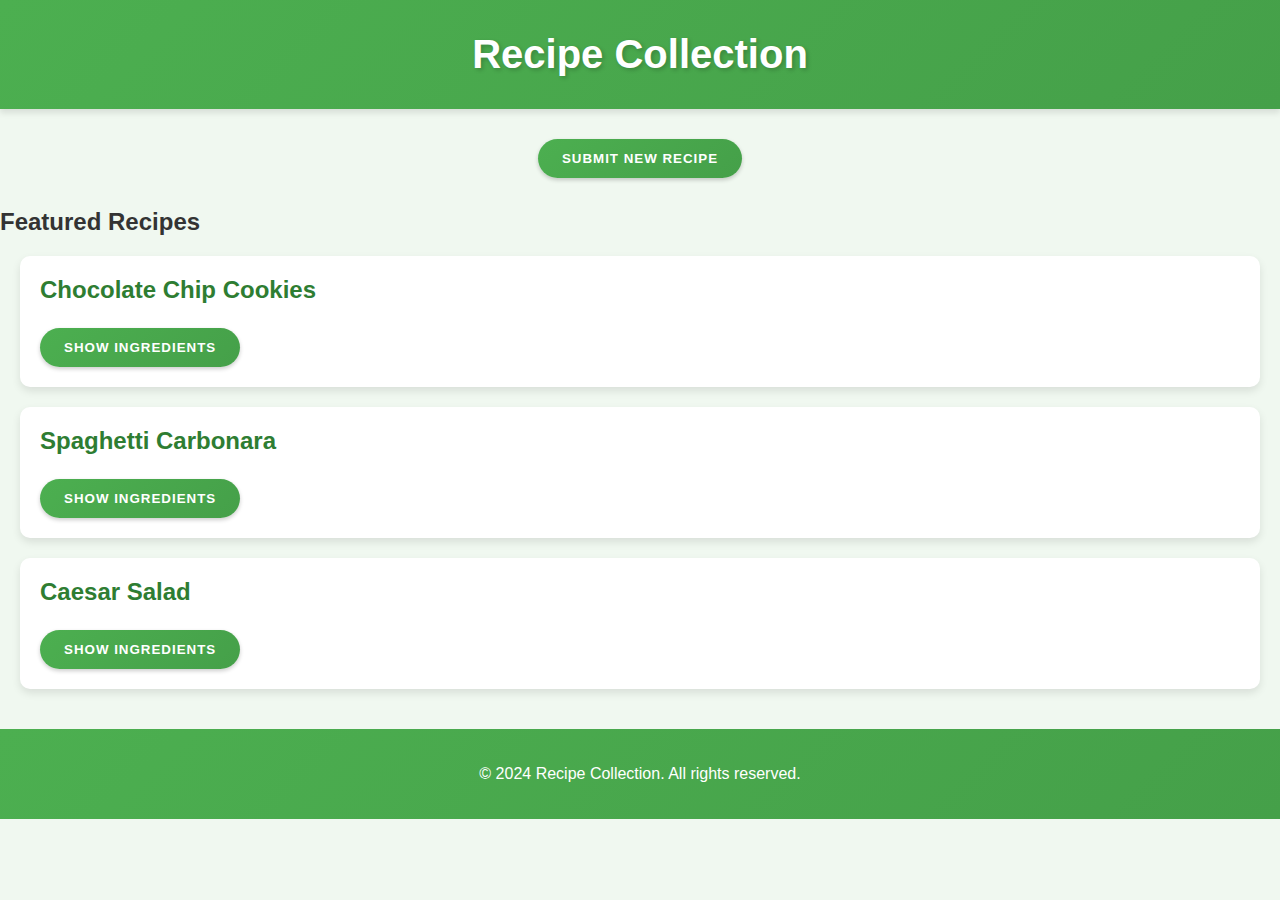
<file: EnhancingCSSstyling/index.html>
<!DOCTYPE html>
<html lang="en">
<head>
    <meta charset="UTF-8">
    <meta name="viewport" content="width=device-width, initial-scale=1.0">
    <title>Recipe Collection</title>
    <link rel="stylesheet" type="text/css" href="styles.css">
</head>
<body>
    <header>
        <h1 id="recipe-title">Recipe Collection</h1>
    </header>
    
    <nav>
        <a href="submit-recipe.html" class="submit-recipe-button">
            <button type="button">Submit New Recipe</button>
        </a>
    </nav>
    
    <main class="recipe">
        <section>
            <h2>Featured Recipes</h2>
            <div class="recipe-card">
                <h3>Chocolate Chip Cookies</h3>
                <button class="toggle-ingredients">Show Ingredients</button>
                <ul class="ingredients" style="display: none;">
                    <li>1 cup sugar</li>
                    <li>2 cups flour</li>
                    <li>1 cup chocolate chips</li>
                    <li>1/2 cup butter</li>
                </ul>
            </div>
            <div class="recipe-card">
                <h3>Spaghetti Carbonara</h3>
                <button class="toggle-ingredients">Show Ingredients</button>
                <ul class="ingredients" style="display: none;">
                    <li>200g spaghetti</li>
                    <li>100g pancetta</li>
                    <li>2 eggs</li>
                    <li>50g parmesan cheese</li>
                </ul>
            </div>
            <div class="recipe-card">
                <h3>Caesar Salad</h3>
                <button class="toggle-ingredients">Show Ingredients</button>
                <ul class="ingredients" style="display: none;">
                    <li>1 head romaine lettuce</li>
                    <li>50g parmesan cheese</li>
                    <li>Caesar dressing</li>
                    <li>Croutons</li>
                </ul>
            </div>
        </section>
    </main>
    
    <footer>
        <p>&copy; 2024 Recipe Collection. All rights reserved.</p>
    </footer>

    <script>
        // JavaScript for toggling ingredient visibility
        document.querySelectorAll('.toggle-ingredients').forEach(button => {
            button.addEventListener('click', () => {
                const ingredientsList = button.nextElementSibling;
                if (ingredientsList.style.display === 'none') {
                    ingredientsList.style.display = 'block';
                    button.textContent = 'Hide Ingredients';
                } else {
                    ingredientsList.style.display = 'none';
                    button.textContent = 'Show Ingredients';
                }
            });
        });
    </script>
</body>
</html>
</file>
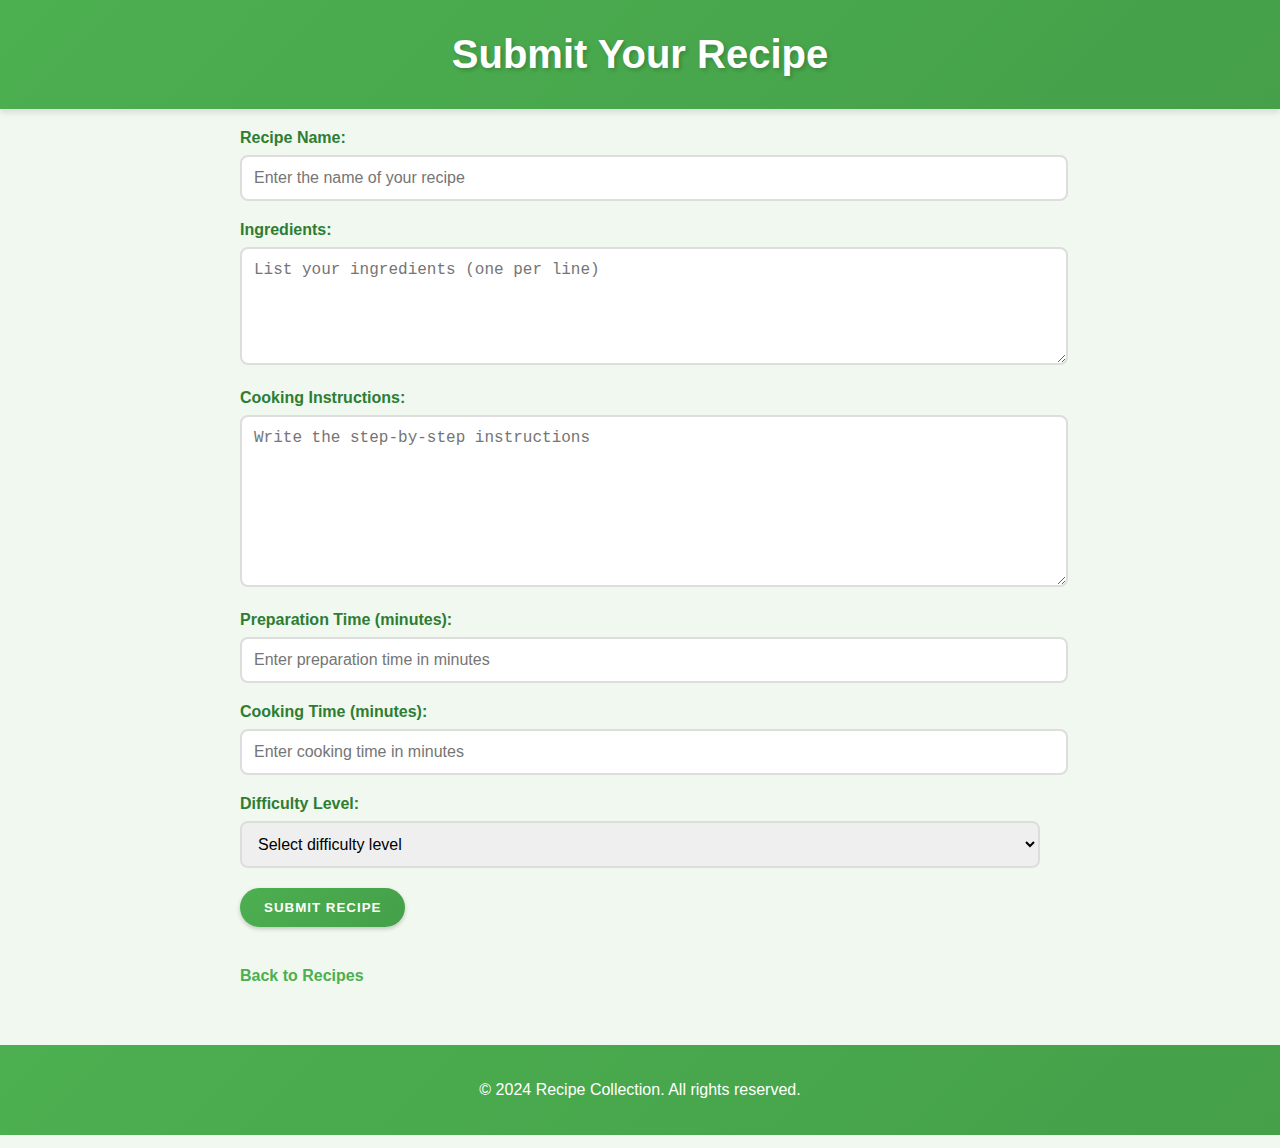
<file: EnhancingCSSstyling/submit-recipe.html>
<!DOCTYPE html>
<html lang="en">
<head>
    <meta charset="UTF-8">
    <meta name="viewport" content="width=device-width, initial-scale=1.0">
    <title>Submit Your Recipe</title>
    <!-- Link to external stylesheet -->
    <link rel="stylesheet" type="text/css" href="styles.css">
</head>
<body>
    <!-- Header section -->
    <header>
        <h1>Submit Your Recipe</h1>
    </header>

    <!-- Main content section containing the form -->
    <main class="recipe-form">
        <!-- Recipe submission form -->
        <form id="recipe-submission-form" action="#" method="POST">
            <!-- Recipe Name Field -->
            <div class="form-group">
                <label for="recipe-name">Recipe Name:</label>
                <input type="text" id="recipe-name" name="recipe-name" required 
                       placeholder="Enter the name of your recipe">
            </div>

            <!-- Ingredients Field -->
            <div class="form-group">
                <label for="ingredients">Ingredients:</label>
                <textarea id="ingredients" name="ingredients" rows="5" required
                          placeholder="List your ingredients (one per line)"></textarea>
            </div>

            <!-- Instructions Field -->
            <div class="form-group">
                <label for="instructions">Cooking Instructions:</label>
                <textarea id="instructions" name="instructions" rows="8" required
                          placeholder="Write the step-by-step instructions"></textarea>
            </div>

            <!-- Preparation Time Field -->
            <div class="form-group">
                <label for="prep-time">Preparation Time (minutes):</label>
                <input type="number" id="prep-time" name="prep-time" min="1" required
                       placeholder="Enter preparation time in minutes">
            </div>

            <!-- Cooking Time Field -->
            <div class="form-group">
                <label for="cook-time">Cooking Time (minutes):</label>
                <input type="number" id="cook-time" name="cook-time" min="1" required
                       placeholder="Enter cooking time in minutes">
            </div>

            <!-- Difficulty Level Field -->
            <div class="form-group">
                <label for="difficulty">Difficulty Level:</label>
                <select id="difficulty" name="difficulty" required>
                    <option value="">Select difficulty level</option>
                    <option value="easy">Easy</option>
                    <option value="medium">Medium</option>
                    <option value="hard">Hard</option>
                </select>
            </div>

            <!-- Submit Button -->
            <div class="form-group">
                <button type="submit" class="submit-button">Submit Recipe</button>
            </div>
        </form>

        <!-- Back to Home Link -->
        <a href="index.html" class="back-button">Back to Recipes</a>
    </main>

    <!-- Footer section -->
    <footer>
        <p>&copy; 2024 Recipe Collection. All rights reserved.</p>
    </footer>

    <!-- JavaScript for form validation and interaction -->
    <script>
        // Form validation
        document.getElementById('recipe-submission-form').addEventListener('submit', function(event) {
            event.preventDefault();
            
            // Basic form validation
            const recipeName = document.getElementById('recipe-name').value;
            const ingredients = document.getElementById('ingredients').value;
            const instructions = document.getElementById('instructions').value;
            
            if (recipeName.trim() === '' || ingredients.trim() === '' || instructions.trim() === '') {
                alert('Please fill in all required fields');
                return;
            }
            
            // If validation passes, you would typically submit the form to a server here
            alert('Recipe submitted successfully!');
            this.reset(); // Reset form after submission
        });
    </script>
</body>
</html>
</file>
<file: EnhancingCSSstyling/styles.css>
/* General styles */
body {
    font-family: 'Segoe UI', Tahoma, Geneva, Verdana, sans-serif;
    margin: 0;
    padding: 0;
    background-color: #f0f8f0;
    color: #333;
}

/* Header styles */
header {
    background: linear-gradient(135deg, #4CAF50 0%, #45a049 100%);
    color: white;
    padding: 2rem;
    text-align: center;
    box-shadow: 0 4px 6px rgba(0, 0, 0, 0.1);
}

header h1 {
    margin: 0;
    font-size: 2.5em;
    text-shadow: 2px 2px 4px rgba(0, 0, 0, 0.2);
}

/* Navigation styling */
nav {
    text-align: center;
    margin: 20px 0;
    padding: 10px;
}

/* Recipe card styling */
.recipe-card {
    background-color: white;
    border-radius: 10px;
    margin: 20px;
    padding: 20px;
    box-shadow: 0 4px 8px rgba(0, 0, 0, 0.1);
    transition: transform 0.3s ease, box-shadow 0.3s ease;
}

.recipe-card:hover {
    transform: translateY(-5px);
    box-shadow: 0 6px 12px rgba(0, 0, 0, 0.15);
}

.recipe-card h3 {
    color: #2E7D32;
    margin-top: 0;
    font-size: 1.5em;
}

/* Button styling */
button {
    background: linear-gradient(135deg, #4CAF50 0%, #45a049 100%);
    color: white;
    padding: 12px 24px;
    border: none;
    border-radius: 25px;
    cursor: pointer;
    transition: all 0.3s ease;
    font-weight: bold;
    text-transform: uppercase;
    letter-spacing: 1px;
    box-shadow: 0 2px 4px rgba(0, 0, 0, 0.2);
}

button:hover {
    background: linear-gradient(135deg, #45a049 0%, #388E3C 100%);
    transform: scale(1.05);
    box-shadow: 0 4px 8px rgba(0, 0, 0, 0.3);
}

/* Ingredients list styling */
.ingredients {
    background-color: #f9f9f9;
    border-left: 4px solid #4CAF50;
    margin: 15px 0;
    padding: 15px;
    border-radius: 0 8px 8px 0;
    transition: all 0.3s ease;
}

.ingredients li {
    margin: 8px 0;
    padding-left: 20px;
    position: relative;
}

.ingredients li::before {
    content: "•";
    color: #4CAF50;
    position: absolute;
    left: 0;
    font-size: 1.2em;
}

/* Form styling */
.recipe-form {
    max-width: 800px;
    margin: 0 auto;
    padding: 20px;
}

.form-group {
    margin-bottom: 20px;
}

.form-group label {
    display: block;
    margin-bottom: 8px;
    color: #2E7D32;
    font-weight: bold;
}

.form-group input,
.form-group textarea,
.form-group select {
    width: 100%;
    padding: 12px;
    border: 2px solid #ddd;
    border-radius: 8px;
    font-size: 16px;
    transition: border-color 0.3s ease, box-shadow 0.3s ease;
}

.form-group input:focus,
.form-group textarea:focus,
.form-group select:focus {
    border-color: #4CAF50;
    box-shadow: 0 0 0 3px rgba(76, 175, 80, 0.2);
    outline: none;
}

/* Footer styling */
footer {
    background: linear-gradient(135deg, #4CAF50 0%, #45a049 100%);
    color: white;
    text-align: center;
    padding: 20px;
    margin-top: 40px;
}

/* Back button styling */
.back-button {
    display: inline-block;
    margin-top: 20px;
    color: #4CAF50;
    text-decoration: none;
    font-weight: bold;
    transition: color 0.3s ease;
}

.back-button:hover {
    color: #2E7D32;
    text-decoration: underline;
}

/* Animation for recipe cards */
@keyframes fadeIn {
    from { opacity: 0; transform: translateY(20px); }
    to { opacity: 1; transform: translateY(0); }
}

.recipe-card {
    animation: fadeIn 0.5s ease-out forwards;
}

/* Responsive design */
@media (max-width: 768px) {
    .recipe-card {
        margin: 10px;
        padding: 15px;
    }

    header h1 {
        font-size: 2em;
    }

    .form-group input,
    .form-group textarea,
    .form-group select {
        font-size: 14px;
    }
}
</file>
